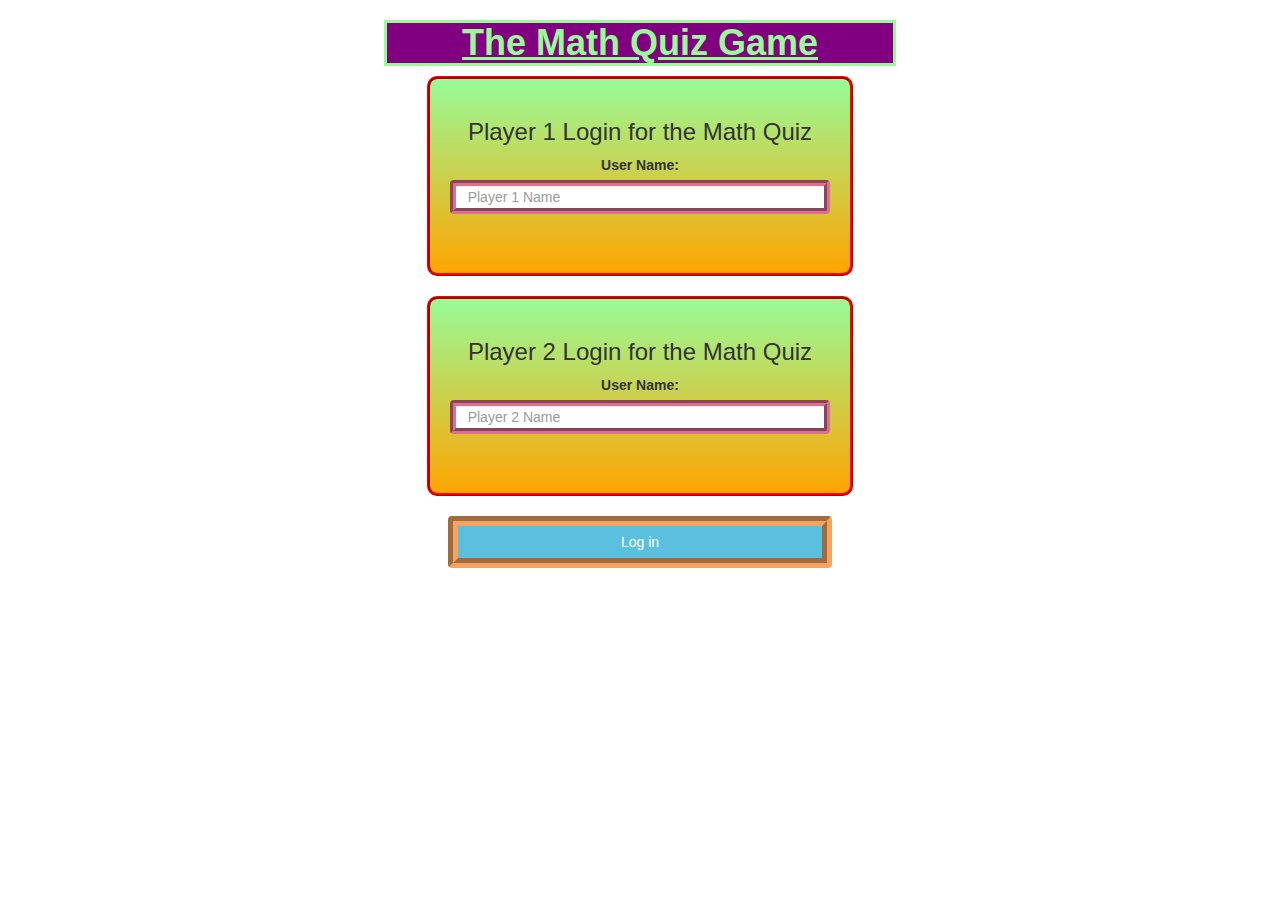
<file: index.html>
<!DOCTYPE html>
<html>
<head>
	<title>The Math Quiz Game</title>

<meta name="viewport" content="width=device-width, initial-scale=1">
<link rel="stylesheet" href="https://maxcdn.bootstrapcdn.com/bootstrap/3.4.0/css/bootstrap.min.css">
<script src="https://ajax.googleapis.com/ajax/libs/jquery/3.4.1/jquery.min.js"></script>
<script src="https://maxcdn.bootstrapcdn.com/bootstrap/3.4.0/js/bootstrap.min.js"></script>

<link rel="stylesheet" type="text/css" href="quiz_game.css">

<script src="quiz_game_login.js"></script>
</head>
<body>

<center>
	<h1 style="color:palegreen; background-color: purple; width: 40%; border-style:solid;"><b><u>The Math Quiz Game</u></b></h1>

	<div class="col-lg-4 col-sm-8 col-xs-11 login_div1">
		<h3 >Player 1 Login for the Math Quiz</h3>
		<label >User Name:</label>
		 <input type="text" id="player1_name_input"  class="form-control" placeholder="Player 1 Name">
		 <br>
	</div>
<br>
	<div class="col-lg-4 col-sm-8 col-xs-11 login_div2">
		<h3 >Player 2 Login for the Math Quiz</h3>
		  <label >User Name:</label>
		 <input type="text" id="player2_name_input" class="form-control" placeholder="Player 2 Name">
		<br>
	</div>
	<br>
		<button style="width:30%" id="button1" class="btn btn-info" onclick="addUser()">Log in</button>
</center>

</body>
</html>
</file>
<file: quiz_game.css>
body
{
	background-image: url(https://png.pngtree.com/thumb_back/fh260/background/20200530/pngtree-cute-hand-drawn-style-mathematics-education-pink-plaid-background-image_337364.jpg);
}

	.login_div1 , .login_div2
	{
		background: linear-gradient(palegreen, orange);
		float: none;
		border-radius: 10px;
        height: 200px;
        padding-bottom: 20px;
        border-color: red;
        border-style: ridge;
        padding: 20px;
	}


#player1_name , #player2_name
{
	display: inline-block;
	margin-left: 20px;
    
}
#word
{
	width: 60%;
}
#word_display
{
	letter-spacing: 5px;
}
#output
{
background: white;
border-radius: 10px;
border-top: 10px solid #AA4465;
padding: 10px;
float: none;
text-align: left;
}
#player1_name_input,#player2_name_input {
    border-style: groove;
    border-color: palevioletred;
    border-width: 6px;
}
#button1, #button2{
	border-color:sandybrown;
	border-width: 10px;
	border-style: groove;

}
</file>
